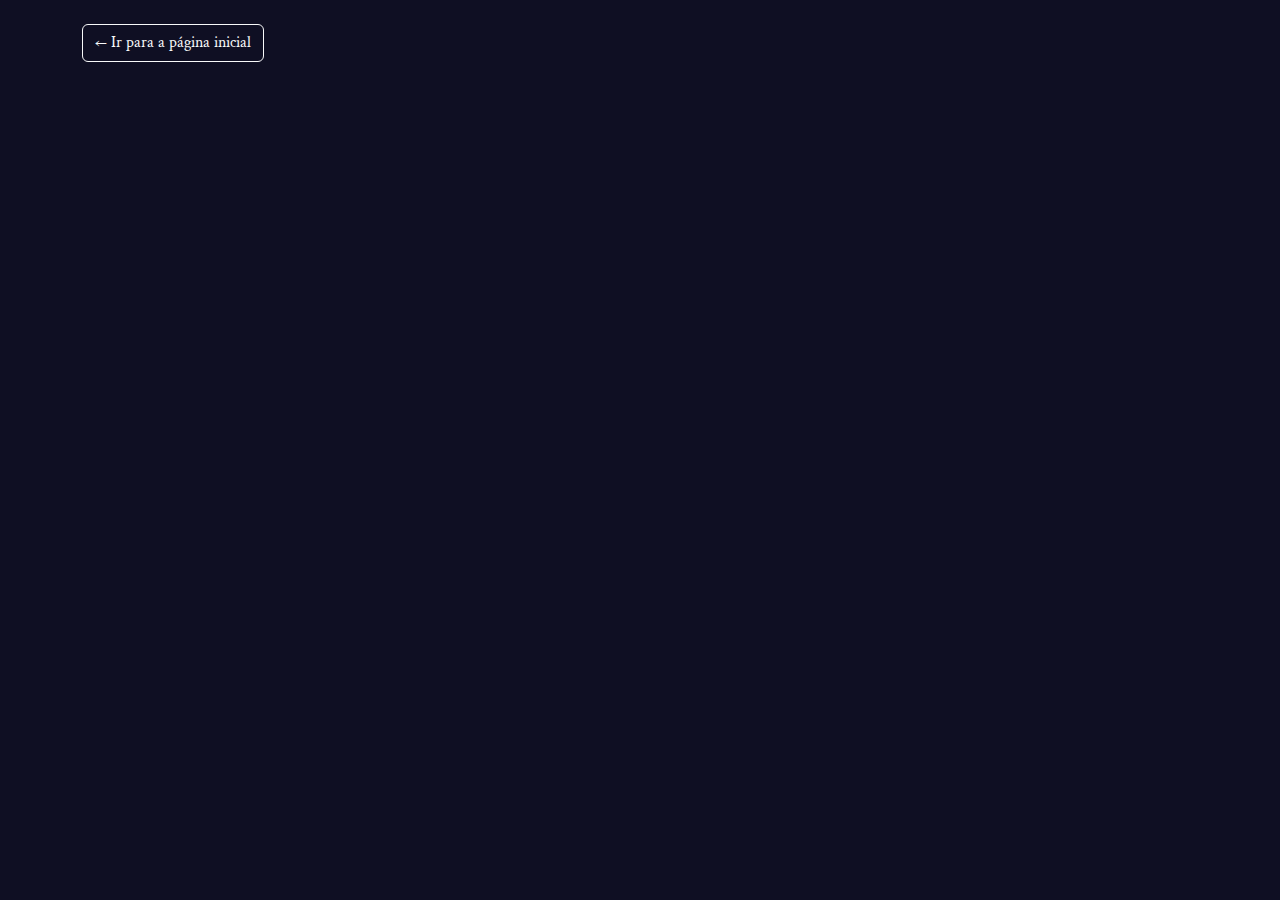
<file: public/detalhes.html>
<!DOCTYPE html>
<html lang="pt-br" data-bs-theme="dark">
<head>
  <meta charset="utf-8" />
  <meta name="viewport" content="width=device-width, initial-scale=1" />
  <title>Detalhes — Gênero</title>
  <link href="https://cdn.jsdelivr.net/npm/bootstrap@5.3.3/dist/css/bootstrap.min.css" rel="stylesheet">
  <link rel="stylesheet" href="style.css" />
</head>
<body>
  <div class="container my-4">
    <a href="index.html" class="btn btn-outline-light mb-3">&larr; Ir para a página inicial</a>

    
    <div id="detalhe" class="mt-4">
    </div>
  </div>

  <script src="app.js"></script>
</body>
</html>
</file>
<file: public/style.css>
@import url('https://fonts.googleapis.com/css2?family=Metamorphous&family=Crimson+Text:wght@400;700&display=swap');

body {
    font-family: 'Crimson Text', serif;
    line-height: 1.8;
    color: #c8c3ff;
    background-color: #0f0f23;
    scroll-padding-top: 20px;
}

h1, h2, h3, h4, h5, h6 {
    font-family: 'Metamorphous', cursive;
    color: #e6e6fa;
}

.navegacao-sticky {
    position: sticky;
    top: 20px;
}

.titulo-menu {
    color: #6a0dad;
    border-bottom: 2px solid #6a0dad;
}

.list-group-item {
    background-color: #1a1a2e;
    border-color: #333;
    color: #b8b5ff;
    transition: all 0.3s ease;
}

.list-group-item:hover,
.list-group-item.active {
    background-color: #6a0dad;
    border-color: #6a0dad;
    color: #fff;
}


.secao {
    background: linear-gradient(135deg, #1a1a2e 0%, #16213e 100%);
    border: 1px solid #6a0dad;
    border-radius: 10px;
    box-shadow: 0 4px 15px rgba(106, 13, 173, 0.3);
    transition: transform 0.3s ease;
}

.secao:hover {
    transform: translateY(-8px);
    box-shadow: 0 6px 20px rgba(106, 13, 173, 0.4);
}

.secao img {
    border: 2px solid #6a0dad;
    max-height: 300px;
    object-fit: cover;
    width: 100%;
    transition: border-color 0.3s ease;
}



.secao p {
    text-align: justify;
    margin-bottom: 1rem;
}

.form-control {
    background-color: #1a1a2e;
    border: 1px solid #6a0dad;
    color: #e6e6fa;
}

.form-control::placeholder {
    color: #9370db;
}

.form-control:focus {
    background-color: #1a1a2e;
    color: #e6e6fa;
    border-color: #9370db;
    box-shadow: 0 0 0 0.25rem rgba(147, 112, 219, 0.25);
}

.form-label {
    color: #e6e6fa;
    font-weight: 600;
}

.btn-subscribe {
    background-color: #6a0dad;
    border-color: #6a0dad;
    color: #fff;
    font-family: 'Metamorphous', cursive;
    letter-spacing: 1px;
    padding: 10px 20px;
    transition: all 0.3s ease;
}

.btn-subscribe:hover {
    background-color: #9370db;
    border-color: #9370db;
    color: #fff;
}

@media (max-width: 768px) {
    .navegacao-sticky {
        position: relative;
        top: auto;
    }
    
    .secao {
        margin-bottom: 2rem;
    }
}
</file>
